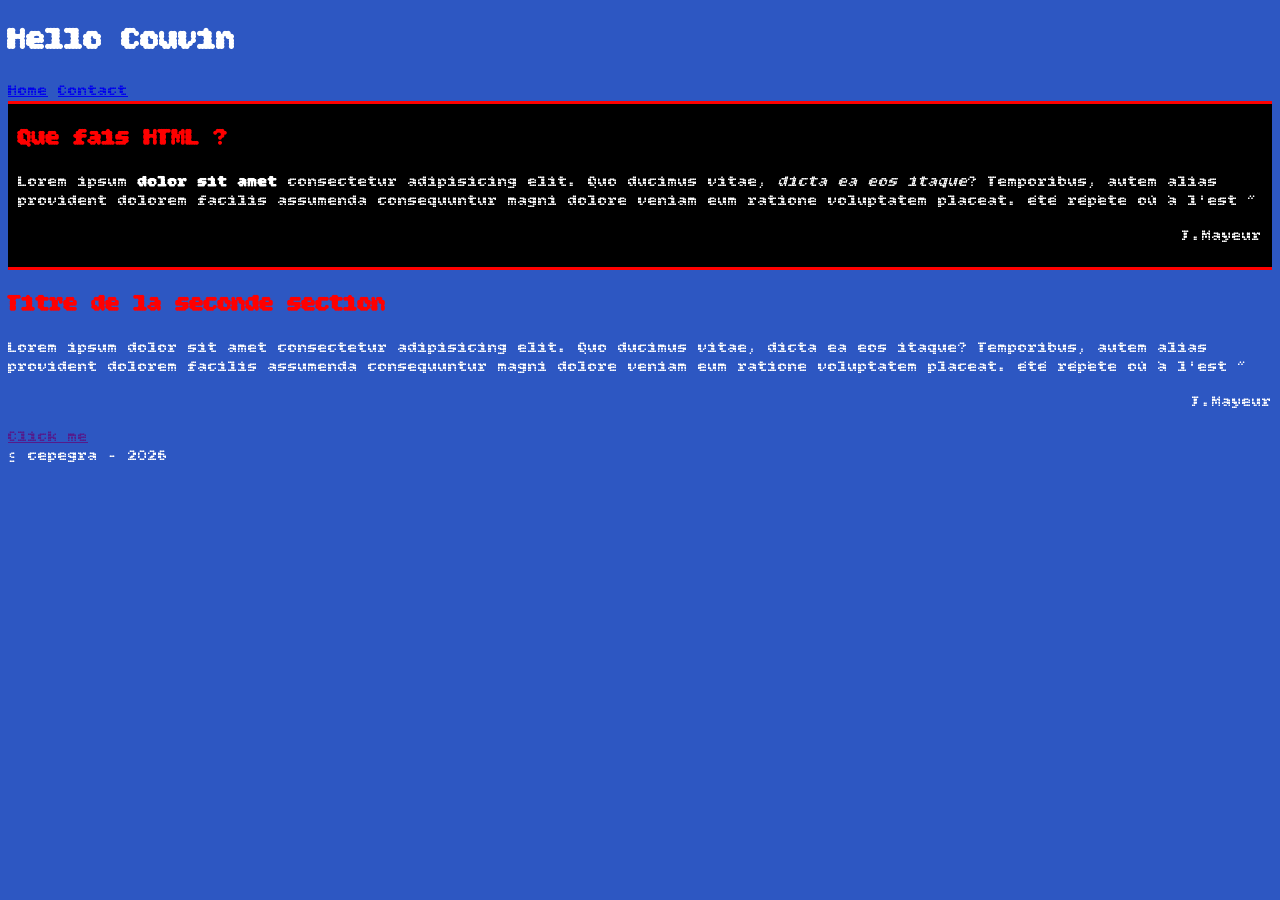
<file: index.html>
<!doctype html>
<html lang="fr">
  <head>
    <title>Site 1 - Démo</title>
    <meta charset="UTF-8" />
    <link rel="preconnect" href="https://fonts.googleapis.com" />
    <link rel="preconnect" href="https://fonts.gstatic.com" crossorigin />
    <link
      href="https://fonts.googleapis.com/css2?family=Bitcount+Grid+Double:wght@100..900&display=swap"
      rel="stylesheet"
    />
    <link rel="stylesheet" href="texte.css" />
    <script src="texte.js" defer></script>
  </head>
  <body>
    <header>
      <h1>Hello Couvin</h1>
      <nav>
        <a href="index.html">Home</a>
        <a href="contact.html">Contact</a>
      </nav>
    </header>
    <main>
      <section class="première-section">
        <h2>Que fais HTML ?</h2>
        <p>
          Lorem ipsum <strong>dolor sit amet</strong> consectetur adipisicing
          elit. Quo ducimus vitae, <em>dicta ea eos itaque</em>? Temporibus,
          autem alias provident dolorem facilis assumenda consequuntur magni
          dolore veniam eum ratione voluptatem placeat. été répète où à l'est ~
        </p>
        <p class="signature">J.Mayeur</p>
      </section>
      <section>
        <h2>Titre de la seconde section</h2>
        <p>
          Lorem ipsum dolor sit amet consectetur adipisicing elit. Quo ducimus
          vitae, dicta ea eos itaque? Temporibus, autem alias provident dolorem
          facilis assumenda consequuntur magni dolore veniam eum ratione
          voluptatem placeat. été répète où à l'est ~
        </p>
        <p class="signature">J.Mayeur</p>
      </section>
      <a href="" id="show-link">Click me</a>
      <section class="hidden">ce contenu est masqué</section>
    </main>
    <footer>&copy; cepegra - 2026</footer>
  </body>
</html>
</file>
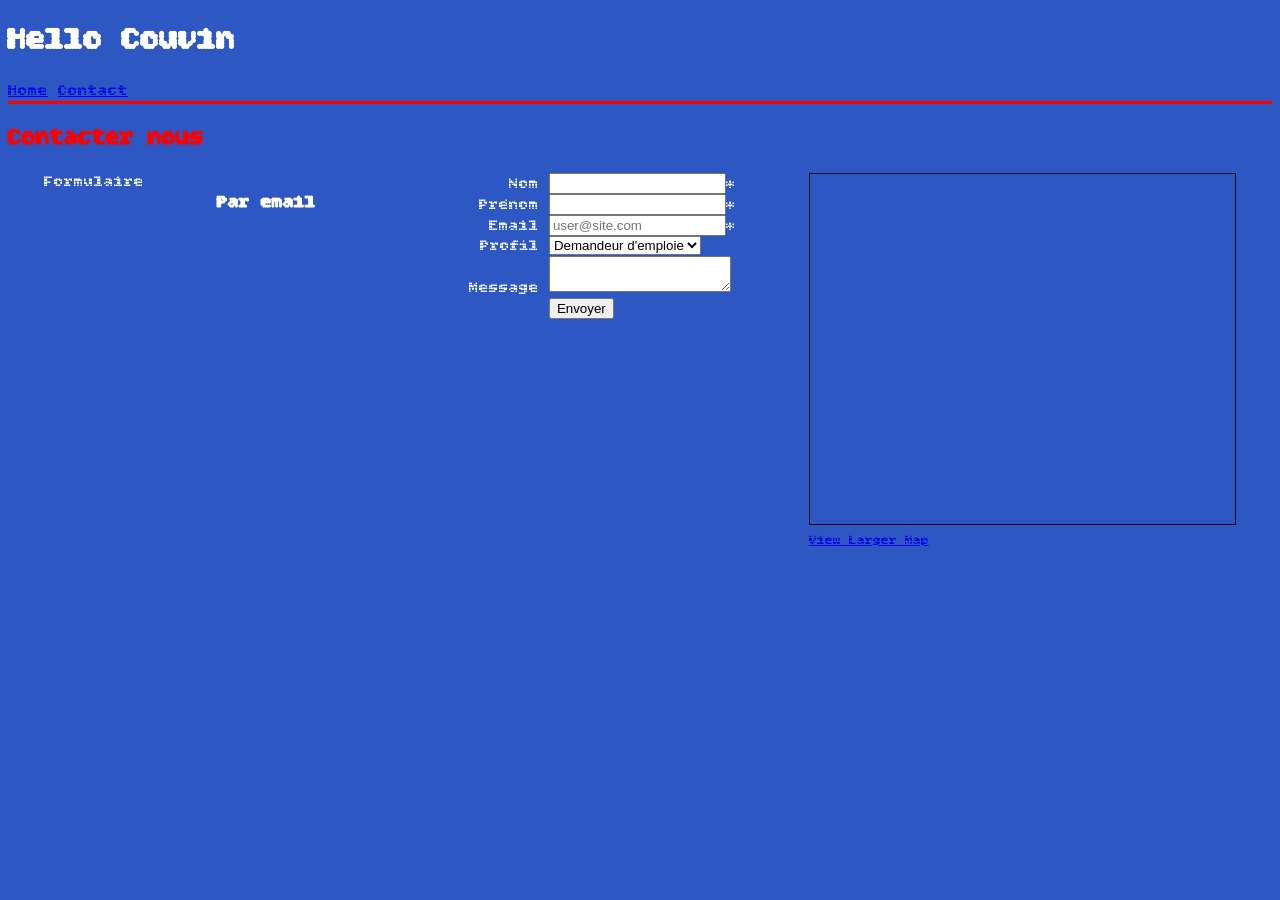
<file: contact.html>
<!doctype html>
<html lang="fr">
  <head>
    <title>Site 1 - Démo</title>
    <meta charset="UTF-8" />
    <link rel="preconnect" href="https://fonts.googleapis.com" />
    <link rel="preconnect" href="https://fonts.gstatic.com" crossorigin />
    <link
      href="https://fonts.googleapis.com/css2?family=Bitcount+Grid+Double:wght@100..900&display=swap"
      rel="stylesheet"
    />
    <link rel="stylesheet" href="texte.css" />
    <script src="texte.js" defer></script>
  </head>
  <body>
    <header>
      <h1>Hello Couvin</h1>
      <nav>
        <a href="index.html">Home</a>
        <a href="contact.html">Contact</a>
      </nav>
    </header>
    <main>
      <section>
        <h2>Contacter nous</h2>
        <div class="colonnes">
          <div class="colonne">Formulaire</div>
          <h3>Par email</h3>
          <form>
            <div class="control">
              <label for="lastname">Nom</label>
              <input type="text" id="lastname" required />*
            </div>
            <div class="control">
              <label for="firstname">Prénom</label>
              <input type="text" id="firstname" required />*
            </div>
            <div class="control">
              <label for="email">Email</label>
              <input
                type="email"
                required
                id="email"
                placeholder="user@site.com"
              />*
            </div>
            <div class="control">
              <label for="profil"> Profil</label>
              <select name="" id="">
                profil
                <option value="DE">Demandeur d'emploie</option>
                <option value="TRAV">Travailleur</option>
              </select>
            </div>
            <div class="control">
              <label for="message">Message</label>
              <textarea name="" id="message"></textarea>
            </div>
            <div class="control">
              <label for=""></label>
              <button>Envoyer</button>
            </div>
          </form>
          <div class="colonne">
            <iframe
              width="425"
              height="350"
              src="https://www.openstreetmap.org/export/embed.html?bbox=4.385433197021485%2C50.002332832505736%2C4.61202621459961%2C50.101312879065375&amp;layer=mapnik"
              style="border: 1px solid black"
            ></iframe
            ><br /><small
              ><a href="https://www.openstreetmap.org/?#map=13/50.05185/4.49873"
                >View Larger Map</a
              ></small
            >
          </div>
        </div>
      </section>
    </main>
  </body>
</html>
</file>
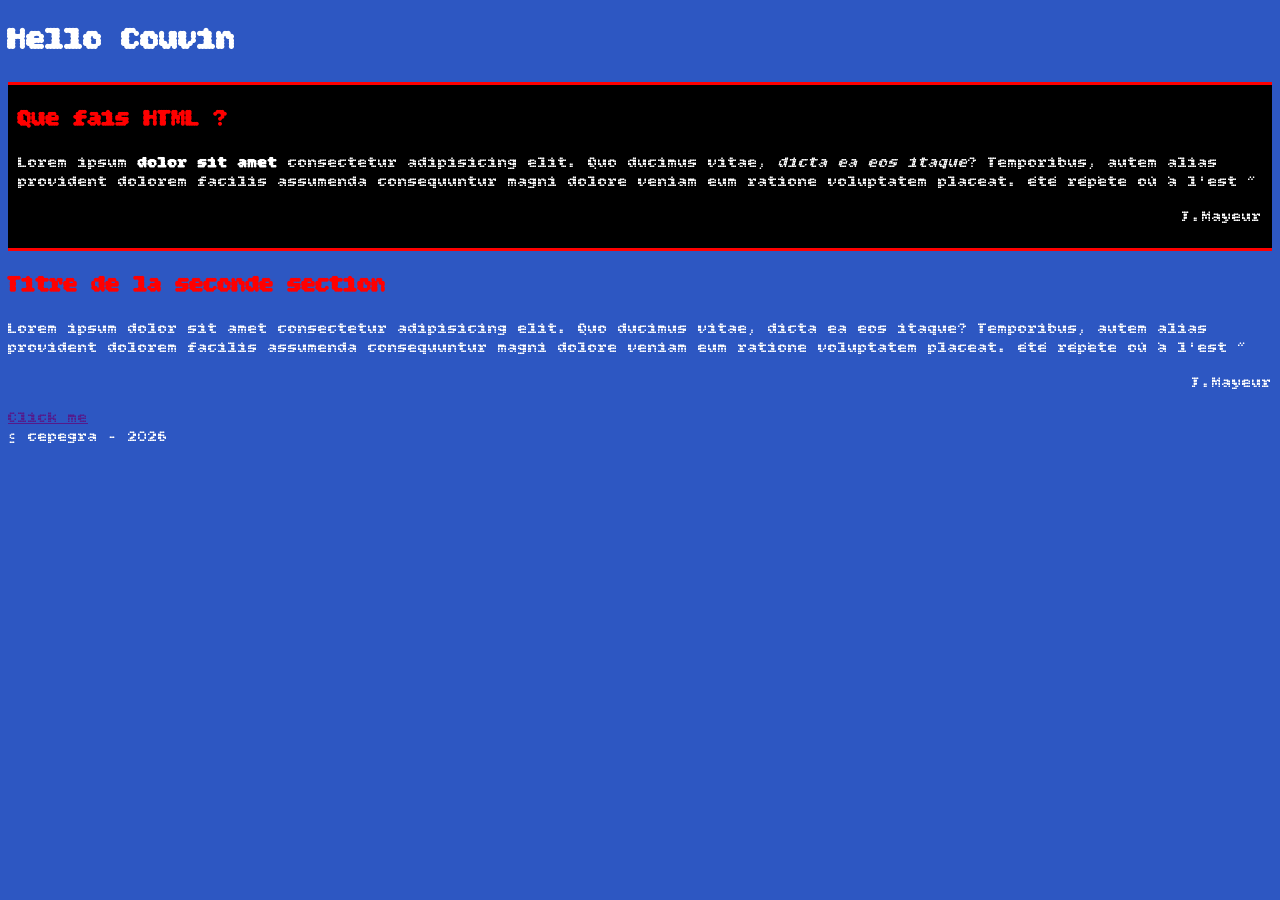
<file: texte.html>
<!doctype html>
<html lang="fr">
  <head>
    <title>Site 1 - Titre du document</title>
    <meta charset="UTF-8" />
    <link rel="preconnect" href="https://fonts.googleapis.com" />
    <link rel="preconnect" href="https://fonts.gstatic.com" crossorigin />
    <link
      href="https://fonts.googleapis.com/css2?family=Bitcount+Grid+Double:wght@100..900&display=swap"
      rel="stylesheet"
    />
    <link rel="stylesheet" href="texte.css" />
    <script src="texte.js" defer></script>
  </head>
  <body>
    <header>
      <h1>Hello Couvin</h1>
    </header>
    <main>
      <section class="première-section">
        <h2>Que fais HTML ?</h2>
        <p>
          Lorem ipsum <strong>dolor sit amet</strong> consectetur adipisicing
          elit. Quo ducimus vitae, <em>dicta ea eos itaque</em>? Temporibus,
          autem alias provident dolorem facilis assumenda consequuntur magni
          dolore veniam eum ratione voluptatem placeat. été répète où à l'est ~
        </p>
        <p class="signature">J.Mayeur</p>
      </section>
      <section>
        <h2>Titre de la seconde section</h2>
        <p>
          Lorem ipsum dolor sit amet consectetur adipisicing elit. Quo ducimus
          vitae, dicta ea eos itaque? Temporibus, autem alias provident dolorem
          facilis assumenda consequuntur magni dolore veniam eum ratione
          voluptatem placeat. été répète où à l'est ~
        </p>
        <p class="signature">J.Mayeur</p>
      </section>
      <a href="" id="show-link">Click me</a>
      <section class="hidden">ce contenu est masqué</section>
    </main>
    <footer>&copy; cepegra - 2026</footer>
  </body>
</html>
</file>
<file: texte.css>
/* réprensente le corps du document */
body {
  /* on change la couleur de l'arrière plan*/
  background-color: rgb(45, 87, 194);
  /* on change la couleur de l'écriture */
  color: white;

  font-family: "Bitcount Grid Double", sans-serif;
}
h2 {
  color: red;
}
section {
  border-top: 3px solid red;
}
.signature {
  font-family: "Bitcount Grid Double", sans-serif;
  text-align: right;
}

.première-section {
  background-color: rgb(0, 0, 0);
  padding: 0 10px 5px 10px;
}

.hidden {
  display: none;
}

.colonnes {
  display: flex;
  justify-content: space-around;
}

label {
  width: 150px;
  text-align: right;
  display: inline-block;
}
</file>
